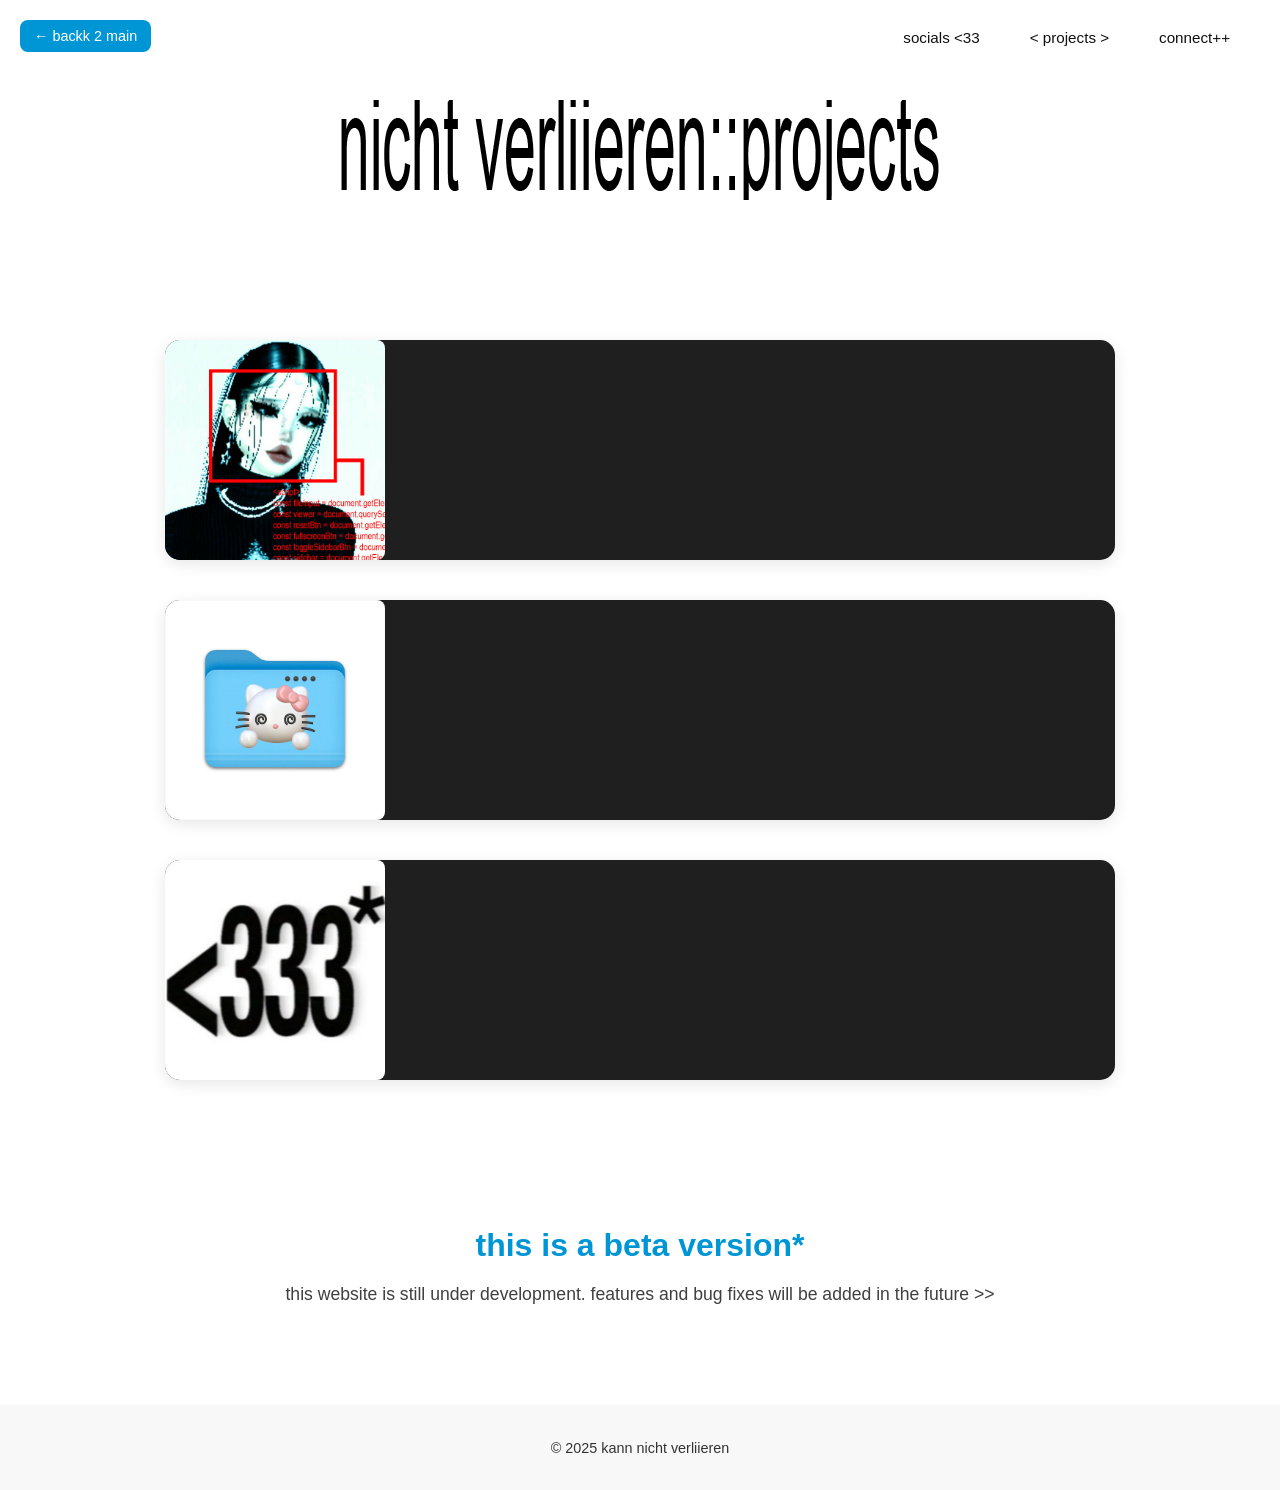
<file: projects.html>
<!DOCTYPE html>
<html lang="de">
<head>
  <meta charset="UTF-8">
  <meta name="viewport" content="width=device-width, initial-scale=1.0">
  <title>my projects*</title>
  <link rel="icon" type="image/png" href="data/photos/websiteLogov2.png">


  <!-- Haupt-CSS für Grundlayout -->
  <link rel="stylesheet" href="style.css">

  <!-- Extra-CSS nur für die Projektseite -->
  <link rel="stylesheet" href="projects.css">
</head>
<body>
  <a href="index.html" class="back-home">← backk 2 main</a>
    <!-- Navigation -->
  <header>
<!--   <div class="logo">
      <a href="index.html">
        <img src="data/photos/logo.png" alt="Logo">
      </a>
    </div> --> 
    <nav class="nav-right">
      <a href="index.html#social">socials &lt;33</a>
      <a href="index.html#projekte">&lt; projects &gt;</a>
      <a href="index.html#kontakt">connect++</a>
    </nav>
  </header>

  <!-- Hero-Bild oben -->
  <section class="projects-hero">
    <img src="data/photos/projectsLogoL.png" alt="Projects Header" class="projects-header-img">
  </section>

    <!-- Projekt-Liste -->
<main class="projects-list">
  <div class="projects-container">

    <!-- Projekt 1 -->
    <a href="/projects/modelviewer/test.html" class="project-box">
      <div class="project-image">
        <img src="data/photos/modelViewerIcon.png" alt="Projekt 1">
      </div>
      <div class="project-info">
        <h3>&lt;model-viewer&gt;</h3>
        <p>AR facetracking tool. BETA!</p>
      </div>
    </a>

    <!-- Projekt 2 -->
    <a href="/projects/workInProgress.html" class="project-box">
      <div class="project-image">
        <img src="data/photos/bildergaleriaIcon.png" alt="Projekt 2">
      </div>
      <div class="project-info">
        <h3>photo gallery*</h3>
        <p>collection of my images</p>
      </div>
    </a>

    <!-- Projekt 3 -->
    <a href="https://discord.gg/sN8SM6mF" target="_blank" class="project-box">
      <div class="project-image">
        <img src="data/photos/dcIcon.png" alt="Projekt 3">
      </div>
      <div class="project-info">
        <h3>trap network &lt;333**</h3>
        <p>discord for artists //connect//</p>
      </div>
    </a>
  </div>
  <section class="projects-summary">
    <h2>this is a beta version*</h2>
    <p>this website is still under development. features and bug fixes will be added in the future &gt;&gt;</p>
  </section>
</main>

  <!-- Footer -->
<footer>
    <div class="footer-left">
        <p>© 2025 kann nicht verliieren</p>
    </div>
    <div class="footer-right footer-socials">
        <a href="https://instagram.com/skottie.skott" target="_blank"><i class="fab fa-instagram"></i></a>
        <a href="https://youtube.com/deinprofil" target="_blank"><i class="fab fa-youtube"></i></a>
        <a href="https://github.com/Skotttie" target="_blank"><i class="fab fa-github"></i></a>
        <a href="https://tiktok.com/@skotttie" target="_blank"><i class="fab fa-tiktok"></i></a>
    </div>
</footer>
  <!-- Script für Fade-Out Effekt -->
  <script>
    window.addEventListener("scroll", () => {
      const hero = document.querySelector(".projects-hero");
      const scrollY = window.scrollY;
      const fadeStart = 0;
      const fadeEnd = 300; // je höher, desto langsamer fade

      let opacity = 1 - (scrollY - fadeStart) / (fadeEnd - fadeStart);
      opacity = Math.max(opacity, 0);

      hero.style.opacity = opacity;
    });
  </script>
</body>
</html>
</file>
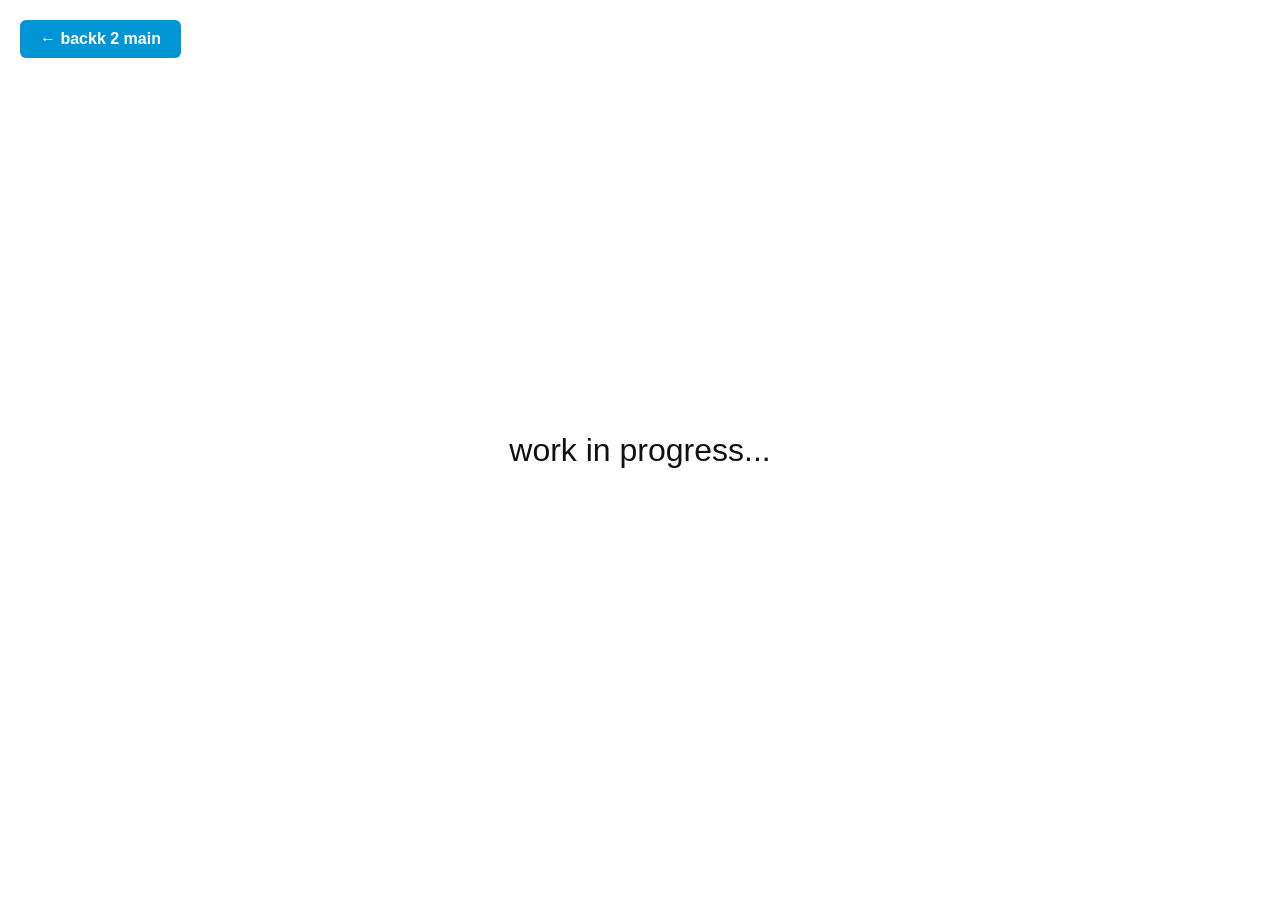
<file: projects/workInProgress.html>
<!DOCTYPE html>
<html lang="de">
<head>
  <meta charset="UTF-8">
  <meta name="viewport" content="width=device-width, initial-scale=1.0">
  <title>oh..</title>
  <style>
    /* Grundlayout */
    body, html {
      margin: 0;
      padding: 0;
      width: 100%;
      height: 100%;
      background-color: #ffffff;
      font-family: Arial, sans-serif;
      display: flex;
      justify-content: center;
      align-items: center;
      text-align: center;
      overflow: hidden;
    }

    /* Zurück-Button links oben */
    .back-button {
      position: absolute;
      top: 20px;
      left: 20px;
      padding: 10px 20px;
      background-color: #0096d6;
      color: #fff;
      text-decoration: none;
      border-radius: 6px;
      font-weight: bold;
      transition: background 0.3s, transform 0.2s;
    }

    .back-button:hover {
      background-color: #007bb5;
      transform: scale(1.05);
    }

    /* Mittiger Text */
    .center-text {
      max-width: 80%;
      color: #111;
      font-size: 2rem;
    }

    @media (max-width: 600px) {
      .center-text {
        font-size: 1.5rem;
      }
    }
  </style>
</head>
<body>

  <!-- Button zurück zur Hauptseite -->
  <a href="/index.html" class="back-button">&larr; backk 2 main</a>

  <!-- Mittiger Text -->
  <div class="center-text">
    work in progress...
  </div>

</body>
</html>
</file>
<file: style.css>
/* ========================
   Basis-Styles
======================== */
body, html {
    margin: 0;
    padding: 0;
    font-family: 'Arial', sans-serif;
    background: #fff;
    color: #111;
    scroll-behavior: smooth;
    overscroll-behavior-y: contain; /* verhindert Über-scroll nach oben und unten */
    overflow-x: hidden;             /* optional: horizontales Scrollen verhindern */
    overscroll-behavior-y: contain; /* verhindert Pull-to-refresh oder overscroll-Effekt */
}

/* ========================
   Header & Navigation
======================== */
header {
    position: fixed;
    top: 0;
    left: 0;
    width: 100%;
    height: 35px;
    display: flex;
    justify-content: space-between;
    align-items: center;
    padding: 0 40px;
    background-color: transparent; /* Header durchsichtig */
    z-index: 1000;
}

header .logo img {
    position: absolute;
    top: 15px;
    left: 10px;
    height: 50px;
    width: auto;
    transition: all 0.5s ease;
    z-index: 2; /* über Balken */
}

header .header-bg {
    position: absolute;
    top: 0;
    left: 0;
    width: 100%;
    height: 80px;
    background-color: white;
    z-index: -1; /* Hintergrund hinter Logo & Nav */
    transition: height 0.5s ease;
}

header .logo img.faded {
  opacity: 0; /* nur Transparenz ändern */
}

/* Weißer Balken */
header .scrolling-white-bar {
    position: absolute;
    top: 0;
    left: 0;
    width: 100%;
    height: 80px;
    background-color: white;
    z-index: 0; 
    transition: transform 0.3s ease-out; /* für flüssige Bewegung */
}

nav.nav-right {
    display: flex;
    gap: 50px;
    position: relative;
    z-index: 2; /* über Balken */
    top: 20px;
    right: 90px;
}

nav.nav-right a {
    text-decoration: none;
    color: #111;
    transition: 0.8s ease;
    display: inline-block;
}

nav.nav-right a:hover {
transform: scale(1.1);
}

.nav-left {
    margin-left: 20px;
    display: flex;
    gap: 20px;
    transition: all 0.5s ease;
}

nav {
    display: flex;
    flex-wrap: wrap;       /* verhindert Überlaufen */
    gap: 20px;             /* Abstand zwischen Links */
}

nav a {
    text-decoration: none;
    color: #1f1f1f;
    white-space: nowrap;    /* verhindert Zeilenumbruch */
}

/* Überschriften */
h1 {
    /* font-family: 'Unifraktur'; */
    font-weight: 500; /* optional: fetter Schriftzug */
    font-size: 1.3rem; /* optional: Größe anpassen */
}

/* ========================
   Banner / Hero
======================== */
#hero {
    width: 100%;
    height: 100vh;
    position: relative;
    overflow: hidden;
    z-index: 10;
    transform: translateZ(0);
}

#hero .slideshow-container {
  transform: translateY(0.5%);
}

/* Grundposition */
.slideshow-container {
  position: relative;
  z-index: 10;
}

/* Endlos-Container */
.slideshow-container.wide-image {
    width: 100%;
    overflow: hidden;
    position: relative;
    height: auto;       /* Höhe passt sich Bild an */
    max-height: 100vh;  /* max. Bildschirmhöhe */
}

.slideshow-track {
    display: flex;
    width: max-content;
    animation: scroll-left 30s linear infinite;
    animation-play-state: paused; /* pausiert bis Bilder geladen */
    will-change: transform;       /* GPU-Beschleunigung */
}

.slideshow-track img {
    flex-shrink: 0;
    width: auto;        /* proportional */
    height: auto;       /* proportional */
    max-height: 100vh;  /* Bild bleibt innerhalb Bildschirmhöhe */
    will-change: transform;
}

/* Endlos-Animation */
@keyframes scroll-left {
    0%   { transform: translateX(0); }
    100% { transform: translateX(-50%); } /* verschiebt eine Bildbreite */
}

.spotify-container {
  position: relative; /* neuer Bezugspunkt für Overlay */
  width: 95%;
  max-width: 1200px;
  margin: 150px auto;
}

/* Spotify-Player */
.spotify-wrapper {
    display: flex;
    justify-content: left;   /* Inhalt (Player) bleibt in der Mitte */
    align-items: center;
    position: relative; 
    overflow: hidden;     /* neu, damit das Bild nicht übersteht */

    margin: 150px auto;         /* oben/unten Abstand + zentriert durch auto */
    padding: 40px 40px;        /* innen Abstand, auch rechts/links */
    
    background-color: #1f1f1f; /* Box-Hintergrund optional: 1f1f1f oder 005687 */
    border-radius: 15px;       /* abgerundete Ecken */
    box-shadow: 0 4px 15px rgba(0, 0, 0, 0.1); /* Schatten */
    
    width: 95%;                /* Breite der Box (z. B. 70% vom Bildschirm) */
    height: 85vh;
    max-width: 1200px;         /* maximale Breite */
    box-sizing: border-box;    /* Padding wird eingerechnet */
    transform: translateY(0.2%);
}

.spotify-wrapper iframe {
    position: relative;
    z-index: 2;          /* liegt über dem Bild */
}

/* Bild oben links einfügen */
.spotify-overlay {
  position: absolute;
  top: -5px;   /* Bild über den oberen Rand schieben */
  left: 40px;   /* Abstand von links */
  width: 40vh; /* frei anpassbar */
  height: auto;
  z-index: 0;   /* über der Box */
  pointer-events: none; /* verhindert Klick-Blockierung */
}

.spotify-logo {
    position: absolute;
    top: -5%;
    left: 110%;          /* Start ganz rechts außerhalb der Box */
    width: 43%;
    height: 110%;
    object-fit: contain; /* nicht verzerren */
    z-index: 1;
    opacity: 0;
    transition: all 1s ease-out; /* fließende Bewegung */
    transform: translate3d(0,0,0); /* aktiviert GPU */

}

.spotify-logo.visible {
    left: 56.5%;     /* Zielposition innerhalb der Box */
    opacity: 1;    /* eingeblendet */
}

/* AppleMusic-Player */
.applemusic-container {
  position: relative; 
  width: 95%;
  max-width: 1200px;
  margin: 150px auto;
  margin-top: -150px;
}

.applemusic-wrapper {
    display: flex;
    justify-content: space-between; /* Logo links, iFrame rechts */
    align-items: center;
    position: relative; 
    overflow: hidden;
    justify-content: flex-end;

    margin: auto; 
    margin-top: 290px;
    padding: 40px 40px; 
    background-color: #1f1f1f;
    border-radius: 15px; 
    box-shadow: 0 4px 15px rgba(0, 0, 0, 0.1);
    width: 95%; 
    height: 85vh;
    max-width: 1200px; 
    box-sizing: border-box; 
}

/* iFrame rechts */
.applemusic-wrapper iframe {
    position: relative;
    margin-top: 117px;
    margin-right: 50px;
    transform: scale(1.2);       /* 120% größer */
    z-index: 2;
}

/* Overlay Bild oben rechts */
.applemusic-overlay {
  position: absolute;
  top: 88px;   
  right: 40px;   /* Abstand von rechts */
  width: 40vh; 
  height: auto;
  z-index: 0; 
  pointer-events: none; 
}

/* Logo links, kommt von links */
.applemusic-logo {
    position: absolute;
    top: -5%;
    left: -50%;          /* startet links außerhalb der Box */
    width: 43%;
    height: 110%;
    object-fit: contain; 
    z-index: 1;
    opacity: 0;
    transition: all 1s ease-out; 
    transform: translate3d(0,0,0); 
}

/* sichtbar wenn gescrollt */
.applemusic-logo.visible {
    left: 0%;      /* Zielposition innerhalb der Box */
    opacity: 1;    
}

/* ========================
   Socials
======================== */
.fullwidth-image {
    width: 100vw;        /* volle Bildschirmbreite */
    height: 75px;        /* proportional */
    display: block;
    z-index: 0;          /* hinter Inhalt, falls nötig */
    pointer-events: none; /* verhindert Klicks auf das Bild */
}

.fullwidth-image.top {
    margin-bottom: 500px; /* optional: Bild leicht über Container ziehen */
}

.fullwidth-image.bottom {
    margin-top: 500px;    /* optional: Bild leicht über Container ziehen */
}

#social-links {
  width: 95%;
  max-width: 1200px;
  margin: 100px auto;
  text-align: center;
}

#social-links h2 {
  margin-bottom: 40px;
  font-size: 2rem;
  font-weight: 500;
}

.social-grid {
  display: grid;
  grid-template-columns: repeat(auto-fit, minmax(250px, 1fr)); /* flexible Anzahl, max 4 pro Reihe */
  gap: 20px;
  max-width: 1200px;
  margin: 40px auto; /* Abstand zum Header und Projekten */
}

.social-card {
  display: flex;
  align-items: center;
  justify-content: flex-start;
  padding: 15px 25px;
  border-radius: 15px;
  background-color: #1f1f1f;
  color: white;
  text-decoration: none;
  font-weight: bold;
  transition: transform 0.3s, background 0.3s;
}

.social-card i {
  margin-right: 15px;
  font-size: 1.5rem;
}

.social-card:hover {
  transform: scale(1.05);
  background-color: #0096d6; 
}

/* if u dont follow banner */
.socials-footer-image {
  display: block;        /* Block-Level für margin auto */
  margin: 40px auto 0;   /* oben 40px Abstand, zentriert */
  max-width: 90%;        /* Bild passt sich an, bleibt responsive */
  height: auto;          /* proportional skalieren */
}
/* ========================
   Projekte
======================== */
.projekte-header {
    width: 100vw;          /* volle Breite */
    height: auto;
    margin-top: 250px;          /* proportional */
    margin-bottom: -20px;   /* Abstand nach unten zum Grid */
    pointer-events: none;  /* klickbar bleibt die Seite darunter */
    z-index: 1;
    position: relative;          /* liegt über Inhalt des Containers */
    left: 50%;
    transition: transform 0.5s ease-out, opacity 0.5s ease-out; /* für Parallax/Fade */
}

/* -----------------------------
   Project Preview Carousel (pc-*)
   ----------------------------- */
.project-preview {
  width: 95%;
  max-width: 1200px;
  margin: 20px auto 80px;
  text-align: left;
}

.preview-title {
  margin: 0 0 18px 12px;
  font-size: 1.6rem;
}

/* Carousel Grundstruktur */
.project-carousel {
  position: relative;
  overflow: visible;
  border-radius: 12px;
}

.pc-viewport {
  overflow: hidden;
  width: 100%;
  border-radius: 12px;
}

/* Track + Slides */
.pc-track {
  display: flex;
  padding: 0;
  margin: 0;
  list-style: none;
  transition: transform 600ms cubic-bezier(.22,.9,.37,1);
  will-change: transform;
}

.pc-slide {
  flex: 0 0 100%; /* eine Slide pro View */
  box-sizing: border-box;
  position: relative;
}

/* Bild */
.pc-slide img {
  display: block;
  width: 100%;
  height: 420px;             /* feste Höhe für konsistente Vorschau */
  object-fit: cover;         /* wichtig: ganzes Feld füllen */
  border-radius: 10px;
}

/* Caption (über dem Bild, unten links) */
.pc-caption {
  position: absolute;
  left: 18px;
  bottom: 18px;
  color: white;
  text-shadow: 0 6px 20px rgba(0,0,0,0.6);
  z-index: 2;
}

.pc-caption h3 {
  margin: 0 0 6px 0;
  font-size: 1.1rem;
}

.pc-caption h4 {
  margin: 0 0 6px 0;
  font-size: 1.1rem;
  color: #1f1f1f;
}

/* Prev/Next Buttons */
.pc-btn {
  position: absolute;
  top: 50%;
  transform: translateY(-50%);
  background: rgba(0,0,0,0.5);
  color: #fff;
  border: none;
  width: 44px;
  height: 44px;
  border-radius: 50%;
  cursor: pointer;
  z-index: 9999;
  font-size: 20px;
  display: flex;
  align-items: center;
  justify-content: center;
  transition: transform .2s, background .2s;
}
.pc-btn:hover { transform: translateY(-50%) scale(1.06); background: rgba(0,0,0,0.7); }

.pc-prev { left: 12px; }
.pc-next { right: 12px; }

/* Indicators / Dots */
.pc-indicators {
  display: flex;
  gap: 8px;
  justify-content: center;
  margin-top: 12px;
}
.pc-indicators button {
  width: 10px;
  height: 10px;
  border-radius: 50%;
  border: none;
  background: #ccc;
  cursor: pointer;
  transition: transform .2s, background .2s;
}
.pc-indicators button.active {
  background: #0096d6;
  transform: scale(1.2);
}

/* "See all projects" Button */
.btn-see-all {
  display: inline-block;
  margin-top: 14px;
  text-decoration: none;
  color: #0096d6;
  font-weight: 600;
}

/* Responsive: kleinere Slides-Höhe auf Handy */
@media (max-width: 700px) {
  .pc-slide img { height: 240px; }
  .preview-title { font-size: 1.2rem; }
}
/* ========================
   Contact
======================== */
/* connect: fullwidth + safe layout for parallax */
.connect-container {
  position: relative;
  width: 100%;
  overflow: visible;    /* nichts abschneiden */
  margin: 90px 0 170px 0;  /* oben 200px, unten 120px */
  z-index: 1;
  box-sizing: border-box;
}

/* das Bild als full-bleed banner, sauber zentriert */
.connect-overlay {
  position: absolute;          /* liegt über Inhalt des Containers */
  left: 50%;
  top: 0;
  transform: translate3d(50%, 0, 0); /* zentriert - wir ändern Y per JS */
  width: 100vw;                /* volle Viewport-Breite */
  max-width: none;             /* wichtig, damit kein max-width greift */
  height: auto;
  display: block;
  pointer-events: none;
  will-change: transform, opacity;
  z-index: 1;                  /* < header (header z-index:1000) */
  opacity: 1;
}

#kontakt {
  padding: 80px 20px;
  background: #ffffff;
  text-align: center;
  position: relative;
}

#kontakt h2 {
  margin-bottom: 30px;
  font-size: 2rem;
}

#contact-form {
  max-width: 600px;
  margin: 0 auto;
  text-align: left;
}
/* Container */
.floating-label {
  position: relative;
  margin-bottom: 20px;
}

/* Input + Textarea */
.floating-label input,
.floating-label textarea {
  width: 100%;
  padding: 14px 12px;
  border: 1px solid #ccc;
  border-radius: 8px;
  font-size: 1rem;
  outline: none;
  background: none; /* wichtig, damit Label sichtbar bleibt */
  resize: vertical; /* optional: erlaubt Nutzer die Höhe anzupassen */
  line-height: 1.4; /* schönerer Textfluss */
  vertical-align: top; /* sorgt dafür, dass Text oben beginnt */

}

/* Label im Feld */
.floating-label label {
  position: absolute;
  top: 50%;
  left: 12px;
  transform: translateY(-50%);
  font-size: 1rem;
  color: #777;
  pointer-events: none;
  transition: all 0.2s ease;
  background: white; /* Hintergrund, damit es lesbar bleibt */
  padding: 0 5px;
}

/* Beim Fokus oder wenn Feld ausgefüllt ist */
.floating-label input:focus + label,
.floating-label input:not(:placeholder-shown) + label,
.floating-label textarea:focus + label,
.floating-label textarea:not(:placeholder-shown) + label {
  top: -8px;
  left: 8px;
  font-size: 0.8rem;
  color: #0096d6; /* Highlight-Farbe */
}

.send-row {
  display: flex;
  align-items: center; /* Button mittig neben Input ausrichten */
  gap: 10px;           /* Abstand zwischen Feld und Button */
}

.send-row input {
  flex: 1; /* Input nimmt die volle Breite, Button bleibt rechts */
}

.send-btn {
  display: inline-block;
  padding: 12px 295px;
  background: #0096d6;
  color: white;
  border: none;
  border-radius: 8px;
  cursor: pointer;
  transition: transform 0.3s, background 0.3s;
}

.send-btn:hover {
  background: #333;
  transform: scale(1.05);
}

#success-animation {
  display: none;
  position: absolute;  /* Overlay */
  top: 50%;
  left: 50%;
  transform: translate(-50%, -50%);
  width: 250px;
  height: 250px;
  z-index: 9999; /* über allem */
  opacity: 0;
  transition: opacity 1s ease-out;
}
/* ========================
   Footer
======================== */
footer {
  display: grid;
  grid-template-columns: 1fr auto 1fr; /* 3 Spalten */
  align-items: center;
  padding: 20px 40px;
  background: #f8f8f8;
  font-size: 0.9rem;
  color: #333;
  position: relative;
}

.footer-left {
  grid-column: 2;      /* mittlere Spalte */
  text-align: center;  /* Text mittig */
}

.footer-socials {
  grid-column: 3;     /* rechte Spalte */
  display: flex;
  justify-content: flex-end;
  gap: 20px;
}

.footer-socials a {
  font-size: 1.6rem;
  color: #111;
  transition: transform 0.3s, color 0.3s;
}

.footer-socials a:hover {
  transform: scale(1.2);
}

.footer-socials a:nth-child(1):hover { color: #E1306C; } /* Instagram */
.footer-socials a:nth-child(2):hover { color: #FF0000; } /* YouTube */
.footer-socials a:nth-child(3):hover { color: #333; }    /* GitHub */
.footer-socials a:nth-child(4):hover { color: #69C9D0; } /* TikTok */

/* ========================
   Schriftarten
======================== */
@font-face {
    font-family: 'Unifraktur';
    src: url('data/fonts/UnifrakturMaguntia-Regular.ttf') format('truetype');
    font-weight: normal;
    font-style: normal;
}

/* ========================
   Cookies
======================== */
.cookie-banner {
  position: fixed;
  bottom: 20px;
  left: 50%;
  transform: translateX(-50%);
  background: #ffffff;
  color: white;
  padding: 20px 30px;
  border-radius: 12px;
  box-shadow: 0 5px 20px rgba(0,0,0,0.2);
  display: flex;
  flex-direction: column;
  align-items: center;
  gap: 10px;
  z-index: 9999;
  max-width: 600px;
  text-align: center;
  opacity: 1;
  transition: opacity 0.5s ease, transform 0.5s ease;
}

#cookie-banner p {
    color: #1f1f1f;
}

.cookie-banner.hide {
  opacity: 0;
  transform: translate(-50%, 100%);
  pointer-events: none;
}

.cookie-buttons {
  display: flex;
  gap: 15px;
  flex-wrap: wrap;
  justify-content: center;
}

.cookie-buttons button {
  padding: 10px 20px;
  border: none;
  border-radius: 8px;
  cursor: pointer;
  font-weight: bold;
  transition: 0.3s ease;
}

.cookie-buttons button#accept-optional {
  background-color: #0096d6;
  color: white;
}

.cookie-buttons button#accept-necessary {
  background-color: #333;
  color: white;
}

.cookie-buttons button:hover {
  transform: scale(1.05);
}
</file>
<file: projects.css>
/* ========================
   Header
   ======================== */
/* Navigation oben rechts */
.projects-header {
  position: fixed;      /* bleibt oben wie Header */
  top: 0;
  right: 0;
  width: auto;          /* nicht 100% nehmen */
  padding: 15px 40px;   /* Abstand vom rechten Rand */
  display: flex;
  justify-content: flex-end;
  align-items: center;
  background: transparent;
  z-index: 1000;
}

.nav-right {
  margin-left: auto; /* schiebt die Links komplett nach rechts */
  display: flex;
  gap: 15px;
}

.nav-right a {
  text-decoration: none;
  color: white;
  font-weight: 500;
  font-size: 0.95rem; /* etwas kompakter */
  transition: color 0.3s ease;
  top: 20px;
  right: 0px;
}

.nav-right a:hover {
  color: #0096d6;
}

/* Container für das Hero-Bild */
.projects-hero {
  display: flex;
  justify-content: center;
  align-items: center;
  margin-top: 100px;  /* Platz unter der Navi */
  margin-bottom: 20px; /* optional: Abstand nach unten */
  height: auto;       /* Höhe wird durch Bild bestimmt */
  text-align: center;
}

/* Hero-Bild selbst */
.projects-hero-img {
  max-width: 250px;   /* maximale Breite */
  width: 40%;         /* passt sich an Bildschirmgröße an */
  height: auto;       /* Proportionen bleiben */
  border-radius: 12px;
  box-shadow: 0 6px 18px rgba(0,0,0,0.2);
  transition: opacity 0.3s ease;
}

/* Projekt-Boxen */
.projects-list {
  max-width: 1000px;
  margin: 60px auto;
  padding: 20px;
  display: flex;
  flex-direction: column;
  gap: 40px;
}

.project-card {
  display: flex;
  align-items: center;
  border: 2px solid #eee;
  border-radius: 12px;
  padding: 20px;
  background: rgba(255, 255, 255, 0.05);
  transition: transform 0.3s ease;
}

.project-card:hover {
  transform: translateY(-5px);
}

.project-image img {
  width: 200px;
  height: auto;
  border-radius: 8px;
}

.project-info {
  margin-left: 20px;
}

.project-info h2 {
  margin-bottom: 10px;
  font-size: 1.5rem;
}

.btn {
  display: inline-block;
  margin-top: 10px;
  padding: 8px 16px;
  border-radius: 6px;
  background: #ff5c5c;
  color: white;
  text-decoration: none;
  transition: background 0.3s ease;
}

.btn:hover {
  background: #e14a4a;
}

/* ========================
   Projekte Overview Styles
   ======================== */

/* Container für die gesamte Projektliste */
.projects-container {
  width: 95%;
  max-width: 1200px;
  margin: 60px auto; /* Abstand nach Header */
  display: flex;
  flex-direction: column;
  gap: 40px; /* Abstand zwischen Projekten */
}

/* Einzelnes Projekt (Box) */
/* Projekt-Box klickbar */
.project-box {
  display: flex;
  align-items: center;
  background-color: #1f1f1f;
  border-radius: 15px;
  box-shadow: 0 4px 15px rgba(0,0,0,0.1);
  overflow: hidden;
  transition: transform 0.3s ease;
  text-decoration: none; /* kein Unterstrich */
  color: inherit;
}

.project-box:hover {
  transform: scale(1.02);
}

/* Bild links */
.project-image {
  flex: 0 0 220px;
  height: 220px;
  position: relative;
  overflow: hidden;
}

.project-image img {
  width: 100%;
  height: 100%;
  object-fit: cover;
  transition: transform 0.6s ease;
}

.project-box:hover .project-image img {
  transform: scale(1.1);
}

/* Info rechts */
.project-info {
  flex: 1;
  padding: 30px;
  color: #fff;
  position: relative;
  opacity: 0;
  transform: translateX(-30px);
  transition: opacity 0.6s ease, transform 0.6s ease;
}

.project-box:hover .project-info {
  opacity: 1;
  transform: translateX(0);
}

/* Titel immer leicht sichtbar */
.project-info h3 {
  margin: 0 0 12px;
  font-size: 1.5rem;
  color: rgba(0,150,214,0.6); /* leicht transparent */
  transition: color 0.3s ease;
}

.project-box:hover .project-info h3 {
  color: #0096d6; /* leuchtet voll auf */
}

/* Text erst beim Hover sichtbar */
.project-info p {
  margin: 0;
  line-height: 1.4;
  font-size: 1rem;
  opacity: 0;
  transform: translateY(10px);
  transition: opacity 0.6s ease, transform 0.6s ease;
}

.project-box:hover .project-info p {
  opacity: 1;
  transform: translateY(0);
}

/* Zurück-Button oben links */
.back-home {
  position: fixed;
  top: 20px;
  left: 20px;
  padding: 8px 14px;
  background: #0096d6;
  color: #fff;
  border-radius: 8px;
  text-decoration: none;
  font-size: 0.9rem;
  z-index: 1100;
  transition: background 0.3s ease;
}

.back-home:hover {
  background: #007bb0;
}

.projects-summary {
  text-align: center;
  margin: 20px auto 0px auto; /* Abstand oben/unten */
  max-width: 800px;            /* nicht zu breit */
  color: #fff;
}

.projects-summary h2 {
  font-size: 2rem;
  margin-bottom: 1px;
  color: #0096d6; /* gleiche Akzentfarbe wie in den Boxen */
}

.projects-summary p {
  font-size: 1.1rem;
  line-height: 1.5;
  opacity: 0.85; /* etwas dezenter */
  color: #1f1f1f;
}

/* Responsive Anpassung */
@media (max-width: 768px) {
  .project-box {
    flex-direction: column;
  }

  .project-image {
    width: 100%;
    height: 200px;
  }

  .project-info {
    opacity: 1; /* auf Mobile direkt sichtbar */
    transform: none;
  }
}
</file>
